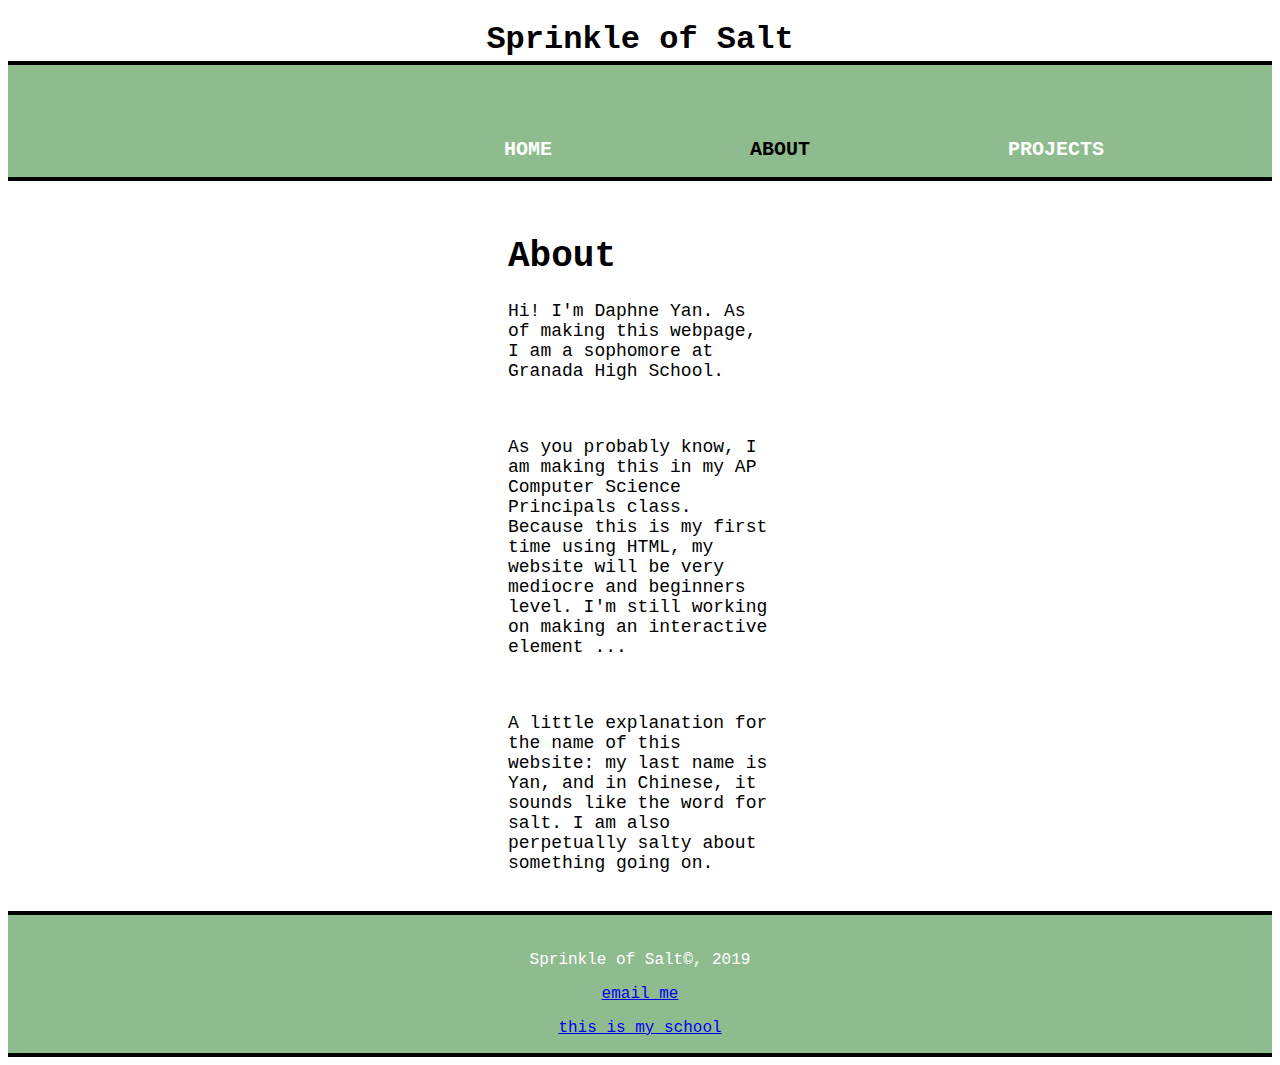
<file: about/about.html>
<!DOCTYPE html>
<html>
    <head>
        <title>Sprinkle of Salt</title>
        <link rel =  "stylesheet" href = "about.css">
        <meta name="author" content="daphne">
        <meta name="keywords" content="blog">
        <link rel="icon" type="image.png" href="https://codehs.com/uploads/76ae19dc2c94170175c8a58767f49e72">
    </head>
    <body>
        <header>
            <div class="container">
                <div id="name">
                    <h1>Sprinkle of Salt</h1>
                    
                </div>
                    
        
        
        <div id = "tableSection">
        <table border=0>
            <tr>
                <tr>
                <th><a href="index.html"> </a></th>
                <th><a href="index.html"> </a></th>
                <th><a href="index.html"></a></th>
                <th><a href="about.html"></a></th>
                <th><a href="projects.html"></a></th>
                <th><a href="pictures.html"></a></th>
                <th><a href="index.html"> </a></th>
                <th><a href="index.html"> </a></th>
            </tr>
            </tr>
            <tr>
                <th><a href="index.html"> </a></th>
                <th><a href="index.html"> </a></th>
                <th><a href="index.html"> Home </a></th>
                <th id class=" highlight"><a href="about.html"> About </a></th>
                <th><a href="projects.html"> Projects </a></th>
                <th><a href="pictures.html"> Pictures</a></th>
                <th><a href="index.html"> </a></th>
                <th><a href="index.html"> </a></th>
            </tr>
        </table>
        <div>
                        
                        
                        
                        
                        
        </header>
        
        <section id="showcase">
            <div class="container">
                
                <h1>About</h1>
                <p>Hi! I'm Daphne Yan. As of making this webpage, I am a sophomore at Granada High School. </p>
                <br>
                <p>As you probably know, I am making this in my AP Computer Science Principals class. Because this is my first time using HTML, my website will be very mediocre and beginners level. I'm still working on making an interactive element  ...</p>
                <br>
                <p>A little explanation for the name of this website: my last name is Yan, and in Chinese, it sounds like the word for salt. I am also perpetually salty about something going on.</p>
                <br>
                
            </div>
            
            
            
        </section>
        
        
        
        <section id="boxes">
            
            <div class = "container">
                
                <div class = "box">

                </div>
                
            </div>
            
        </section>
        
        
        
    </body>
    
    <animation>
            
            <div class="gif">
                
            </div>
            
    </animation>

    <footer>
            
            <div class="container">
                <p>Sprinkle of Salt&copy;, 2019</p>
                <p>
                    <a href="mailto:daphney120@gmail.com?Subject=Hello%20again" target="_top">email me</a>
                </p>
                <p>
                    <a href = "https://www.livermoreschools.org/Domain/104">this is my school</a>
                </p>
            </div>
            
    </footer>
</html>
</file>
<file: about/about.css>
#tableSection{
    background-color: #8FBC8F;
    width: 100%;
    margin:auto;
    font-family: Courier;
    text-transform: uppercase;
    text-decoration:none;
    font-size:20px;
    border-top: 4px solid black;
    border-bottom: 4px solid black;
    
}

body{
    font-family: Courier;
}

th{
    height:50px;
}

th a{
    padding: 97px;
    text-align:center;
        color:white;
}

#tableSection td{
    text-align: center;
}

animation{
    min-height: 100px;
    background-color: white;
    text-align: center;
    padding-top: 20px;
    color:white;
    border-bottom: 4px solid black;
}


header a{
    text-decoration: none;
    color:white;
    text-transform: uppercase;

}

#name{
    text-align: center;
    background-image: url("https://codehs.com/uploads/739cb3504d92a6eb730d053e9336ae65");
    min-height:40px;
}

header a:hover{
    color: black;
    font-style: bold;
}

.highlight a{
    color: black;
}

#showcase{
    min-height: 600px;
    color: black;
    text-align: left;
    padding-top:30px;
    background-image: url("https://codehs.com/uploads/739cb3504d92a6eb730d053e9336ae65");
    padding-left: 500px;
    padding-right: 500px;
    border-bottom: 4px solid black;
    font-size:18px;
}

footer{
    min-height: 100px;
    background-color: #8FBC8F;
    text-align: center;
    padding-top: 20px;
    color:white;
    border-bottom: 4px solid black;
    font-family: Courier;
    text-decoration:none;
}

.gif{

    width: 80%;
    margin: auto;
}
</file>
